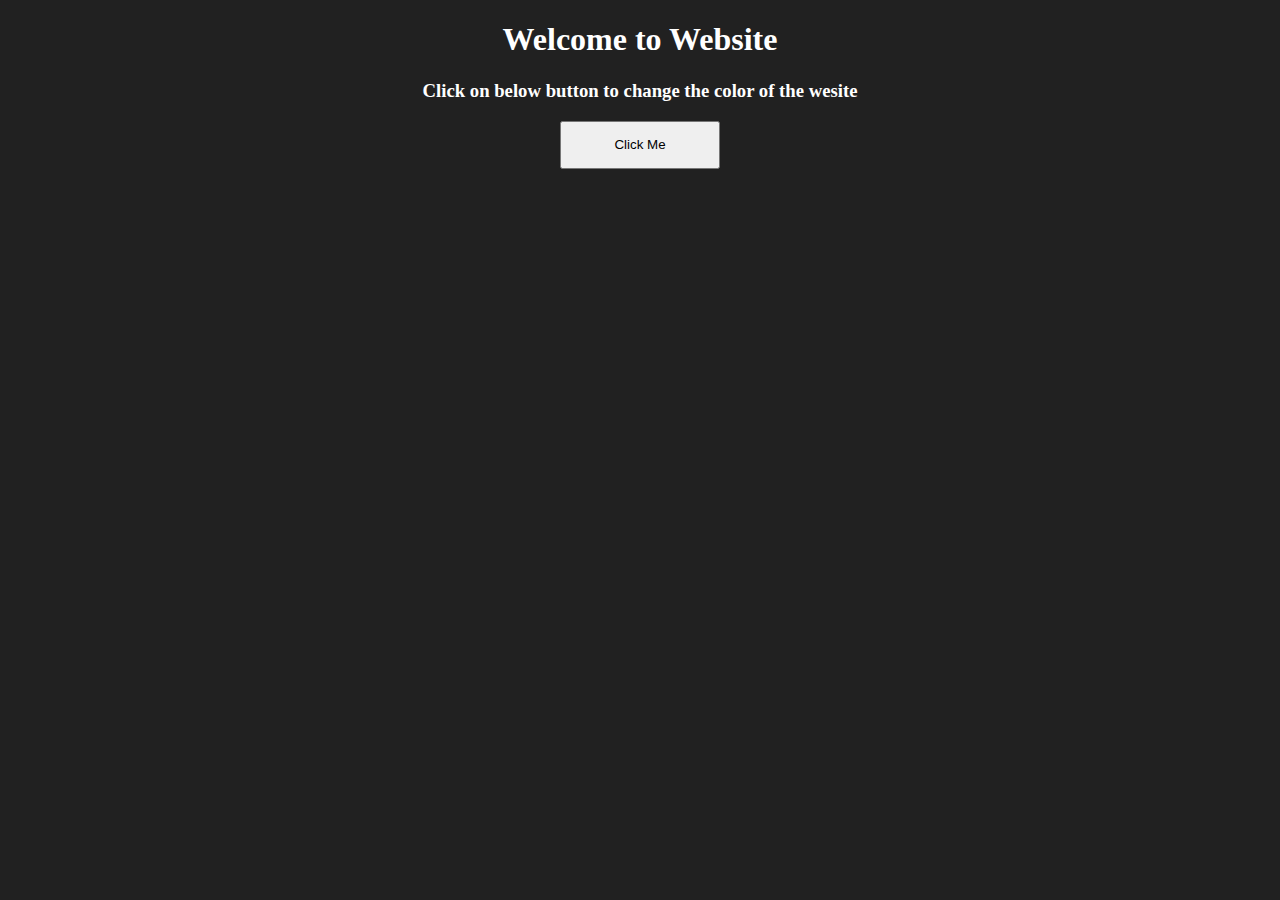
<file: background_color_change/index.html>
<!DOCTYPE html>
<html lang="en">

<head>
    <meta charset="UTF-8">
    <meta name="viewport" content="width=device-width, initial-scale=1.0">
    <link rel="stylesheet" href="style.css">
    <title>Background Color Change</title>
</head>

<body>
    <div class="container">
        <h1>Welcome to Website</h1>
        <h3>Click on below button to change the color of the wesite</h3>
        <button class="btn">Click Me</button>
    </div>

    <script>
        const button = document.querySelector('.btn');
        const body = document.getElementsByTagName('body')[0];

        // Random hex color code generator
        let colorCode = '0123456789abcdef'

        function generateColor() {
            let chars = '#'
            for (let i = 0; i < 6; i++) {
                const randomColor = colorCode[Math.floor(Math.random() * 17)];
                chars += randomColor
            }
            body.setAttribute('style' , `background-color: ${chars}`);
        }

        // Click function
        button.addEventListener('click', () => {
            generateColor();
        })
        
    </script>
</body>

</html>
</file>
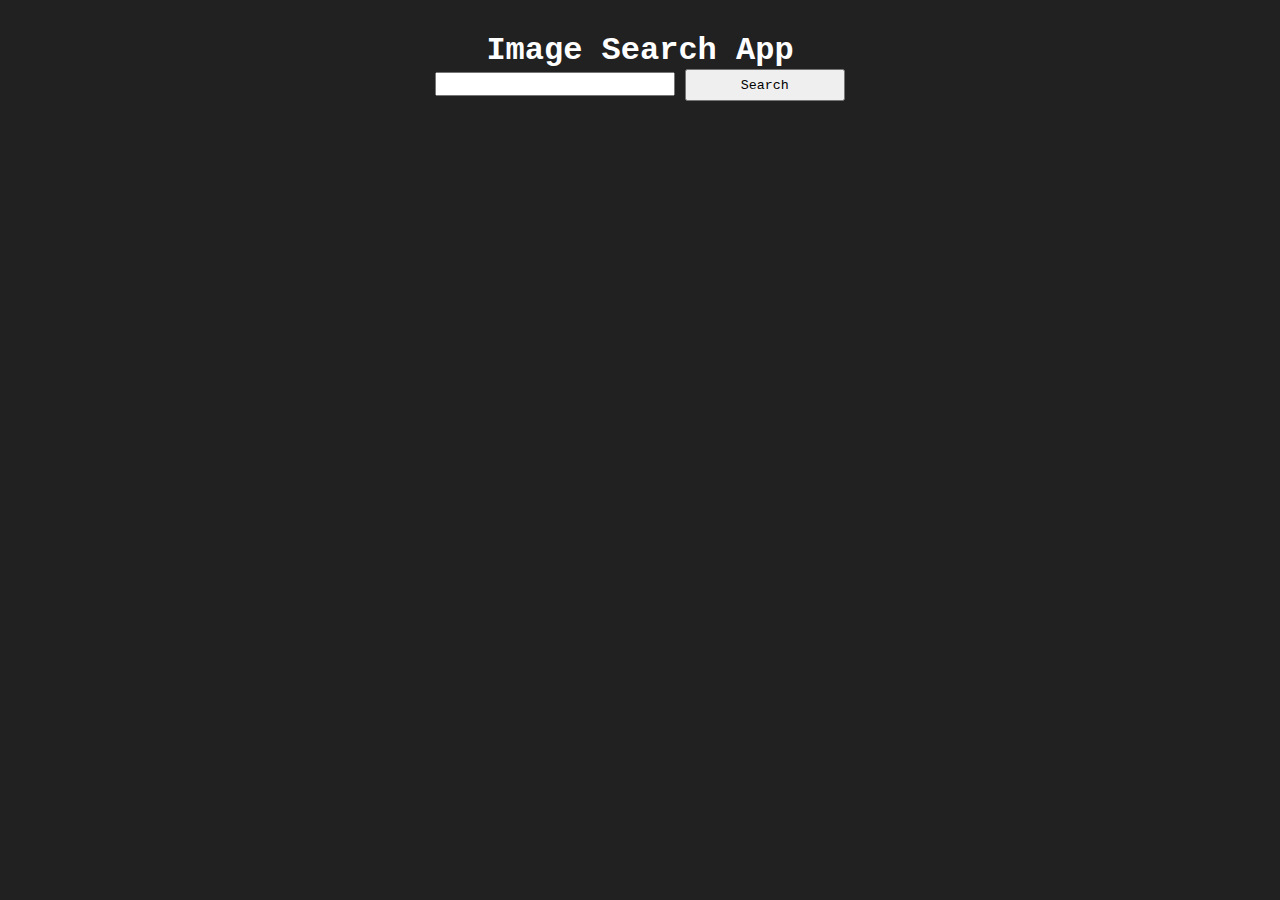
<file: image_search/index.html>
<!DOCTYPE html>
<html lang="en">

<head>
    <link rel="stylesheet" href="style.css">
    <meta charset="UTF-8">
    <meta name="viewport" content="width=device-width, initial-scale=1.0">
    <title>Search Image App</title>
</head>

<body>
    <div class="hero">
        <h1>Image Search App</h1>
        <form action="">
            <input type="text" id="input">
            <button id="btn">Search</button>
        </form>
        <div class="container">

        </div>
    </div>

    <script src="script.js"></script>
</body>

</html>
</file>
<file: background_color_change/style.css>
body{
    background-color: #212121;
    color: #fff;
}

.container{
    text-align: center;
}

.btn{
    width: 10rem;
    height: 3rem;
    cursor: pointer;
}
</file>
<file: image_search/style.css>
*{
    padding: 0;
    margin: 0;
    box-sizing: border-box;
}

body{
    background-color: #212121;
    color: #fff;
}
.hero{
    margin-top: 2rem;
    text-align: center;
    font-family: 'Courier New', Courier, monospace;
}

form button{
    cursor: pointer;
    width: 10rem;
    height: 2rem;
    font-family: 'Courier New', Courier, monospace;
}
form input{
    width: 15rem;
    height: 1.5rem;
}

.container img{
    width: 25rem;
    height: 25rem;
    object-fit: cover;
    margin: 10px;
}
</file>
